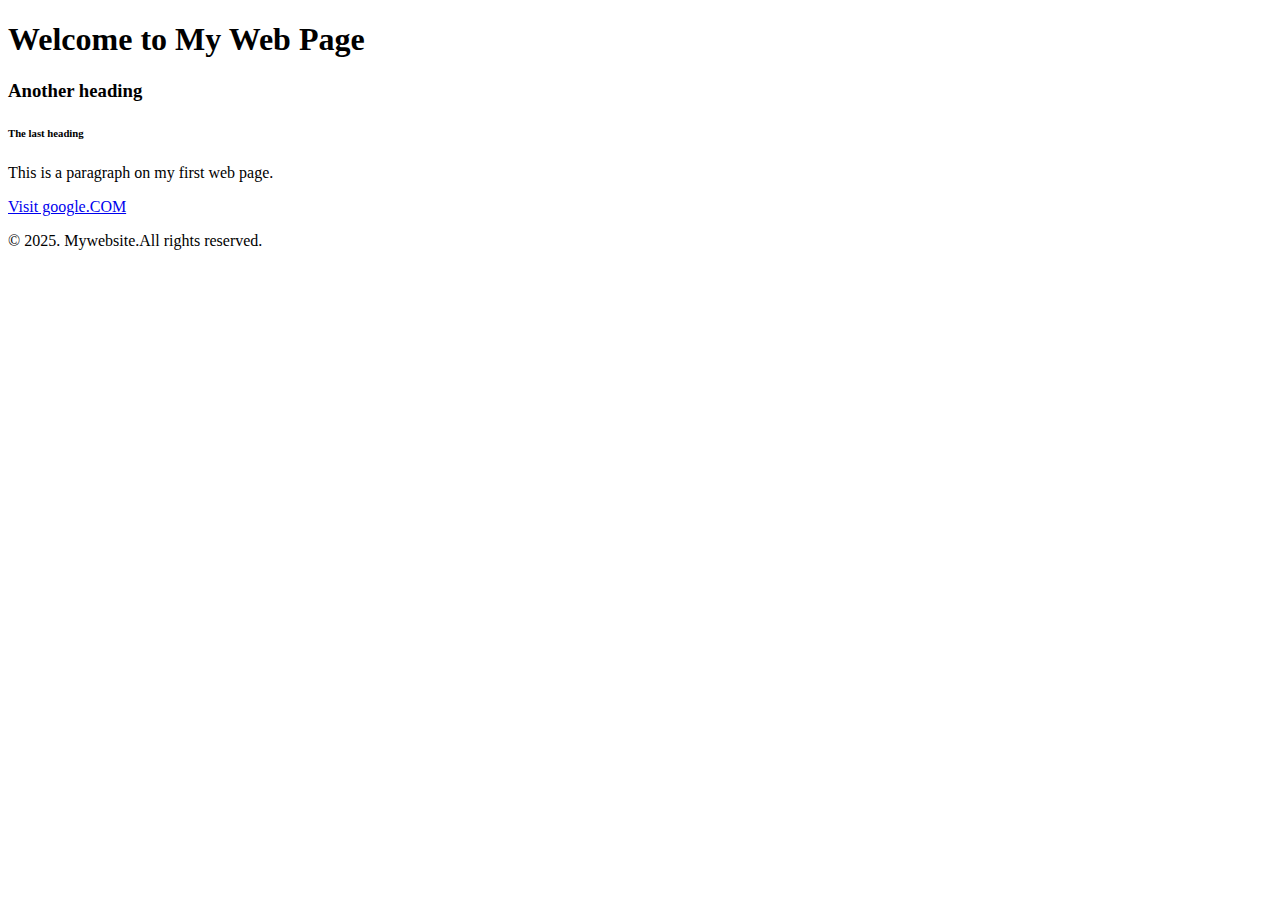
<file: week 1.html>
<!DOCTYPE html>
<html lang="en">
    <head>
       <meta name="description" content="This is a simple HTML page.">
       <title>My First Web Page</title>
   </head>
   <body>
    <header>
         <h1>Welcome to My Web Page</h1>
         <h3>Another heading</h3>
         <h6>The last heading</h6>
    </header>
    <main>
         <p>This is a paragraph on my first web page.</p>
         <a href="https://google.com">Visit google.COM</a>
    </main>
        <footer>
            <p>&copy; 2025. Mywebsite.All rights reserved.</p>
        </footer>
   </body>
</html>
</file>
